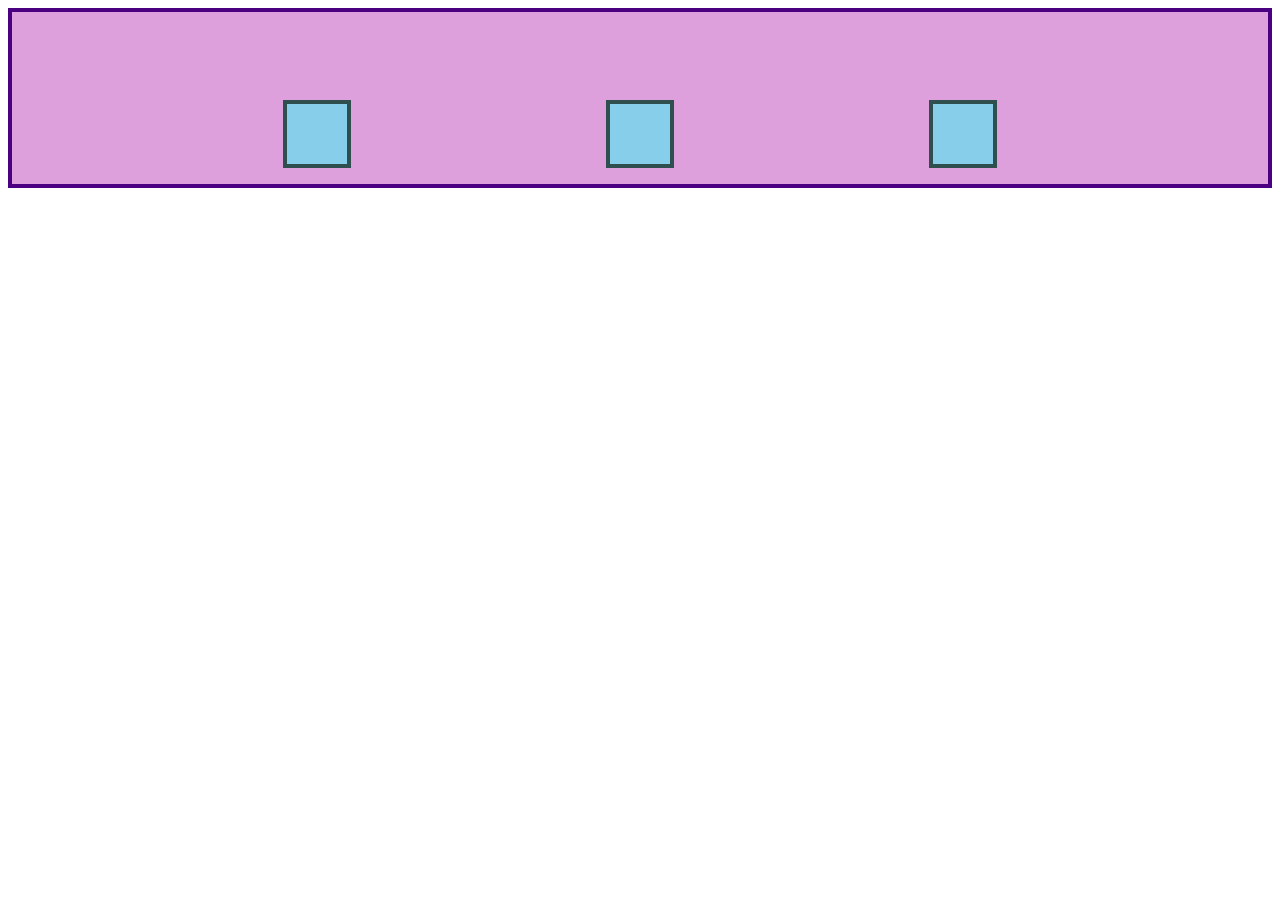
<file: flex/index.html>
<!DOCTYPE html>

<html lang="en">
  <head>
    <meta charset="utf-8" />
    <link rel="stylesheet" href="style.css" />
    <title>Flex Practice</title>
  </head>
  <body>
    <div class="flex-container">
      <div class="item"></div>
      <div class="item"></div>
      <div class="item"></div>
    </div>
  </body>
</html>
</file>
<file: flex/style.css>
.flex-container {
  height: 140px;
  padding: 16px;
  background: plum;
  border: 4px solid indigo;
  display: flex;
  justify-content: space-evenly;
  align-items: flex-end;
}

.item {
  width: 60px;
  height: 60px;
  border: 4px solid darkslategray;
  background: skyblue;
}
</file>
